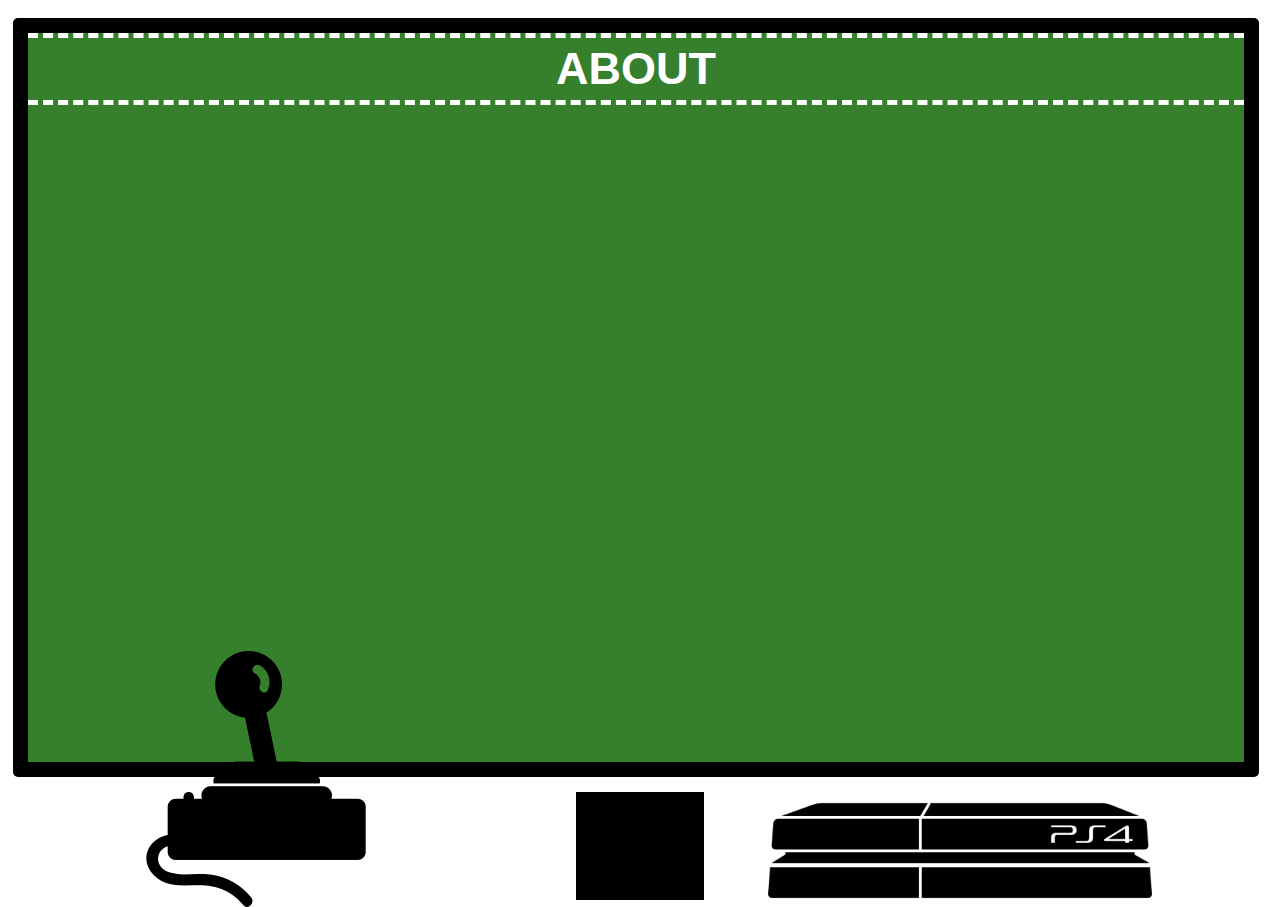
<file: index.html>
<!DOCTYPE>
<html>
	<head>
		<link rel="stylesheet" type="text/css" href="layout.css"">
	</head>
	<body>
		<div id="screen">
			<div class="page" id="about-page">
				<h3>About</h3>
			</div>
			<div class="page" id="details-page">	
				<h3>Dates and Details</h3>
			</div>
			<div class="page" id="app-page">
				<h3>Applications</h3>
			</div>
			<div class="page" id="sponsors-page">
				<h3>Sponsors</h3>
			</div>
		</div>
		<div id="base">
		</div>
		<img src="ps4-game-console.png" id="console"/>
		<img src="joystick-game-control.png" id="controller">
		<!-- Jquery -->
		<script src="http://ajax.googleapis.com/ajax/libs/jquery/1.7.1/jquery.min.js" type="text/javascript"></script>
		<script src="main.js" type="text/javascript"></script>
	</body>
</html>
</file>
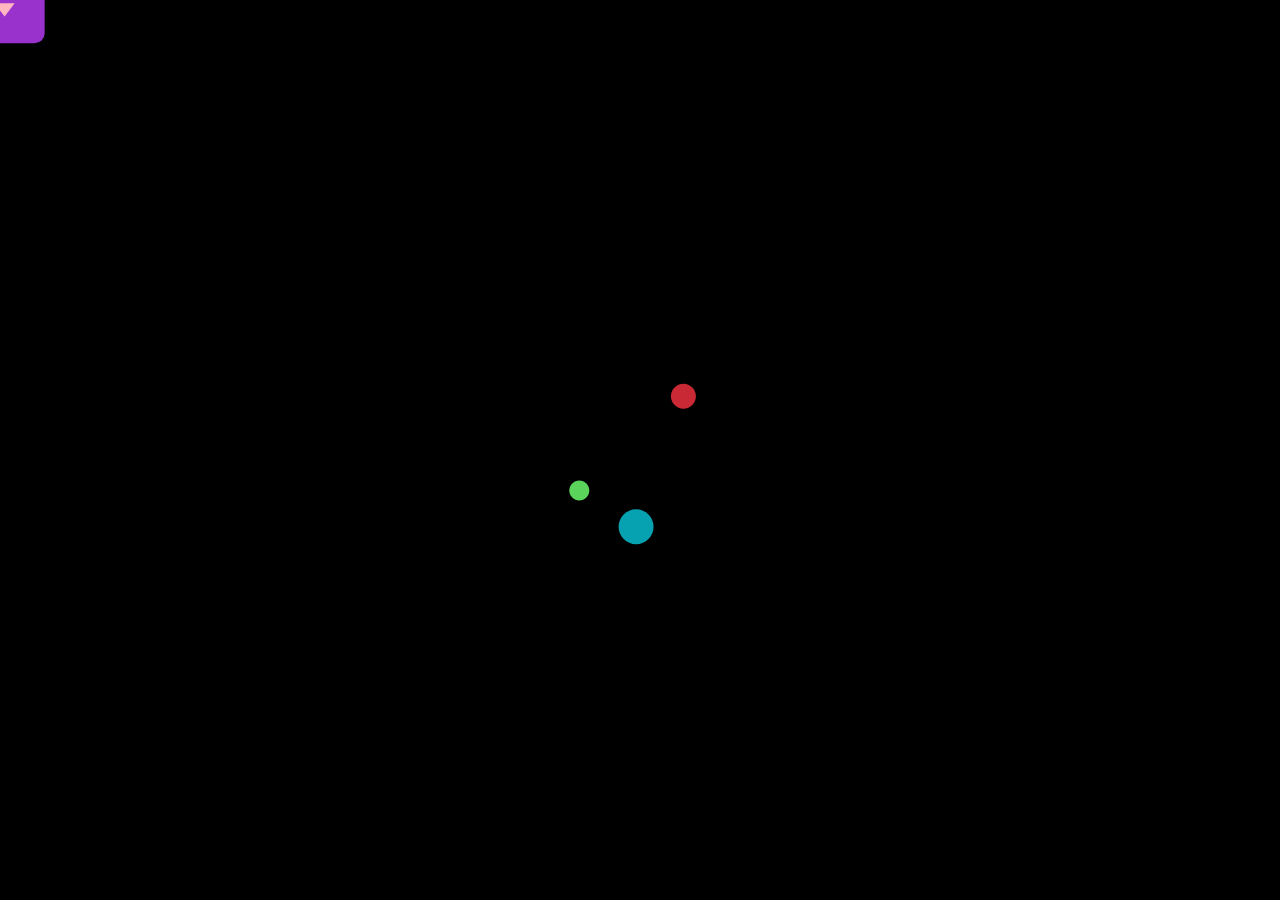
<file: app/index.html>
<!DOCTYPE HTML>
<html>
	<head>
		<title>Game Jam</title>
		<meta charset="utf-8" />
		<meta name="viewport" content="width=device-width, initial-scale=1" />
		<link rel="stylesheet" href="assets/css/main.css" />
	</head>
	<body>
<!--
		<img src="images/pacman.gif" id="pacman" class="sprite walk">
		<img src="images/inky.gif" id="inky" class="sprite walk">
		<img src="images/pinky.gif" id="pinky" class="sprite walk">
		<img src="images/blinky.gif" id="blinky" class="sprite walk">
		<img src="images/clyde.gif" id="clyde" class="sprite walk">
		<!-- Nav - ->
			<nav id="nav">
				<ul class="container">
					<li><a href="#what">WHAT</a></li>
					<li><a href="#participate">PARTICIPATE</a></li>
					<li><a href="#sponsors">SPONSORS</a></li>
					<li><a href="#schedule">SCHEDULE</a></li>
					<li><a href="#contact">WHERE</a></li>
					<li><a href="#contact">CONTACT</a></li>
				</ul>
			</nav>

		<!-- WHAT - ->
			<div class="wrapper style1 first">
				<article class="container" id="what">
					<div class="row">
						<div class="4u 12u(mobile)">
							<img src="images/gameboy.png" alt="" style="width: 70%" />
						</div>
						<div class="8u 12u(mobile)">
							<header>
								<img src="images/logo.png">
							</header>
							<p>
								This fall, the GameDays initiative of Tech@NYU is hosting a game jam! A game jam is essentially a hackathon, but for game development. GameDays invites 100 students from all over New York City and beyond to explore digital and physical game design, meet new people, express themselves creatively, and bring an idea to fruition! Game Jam will be a day long, lunch and dinner will be served!
							</p>
						</div>
					</div>
				</article>
			</div>

		<!-- WHERE - ->
			<div class="wrapper style2">
				<article id="participate">
					<header>
						<h2>Character Select</h2>
					</header>
					<div class="container">
						<div class="row">
							<div class="4u 12u(mobile)">
								<section class="box style1 hvr-grow">
									<span class="icon featured fa-code-fork"></span>
									<h3>PARTICIPANT</h3>
									<p>
										<strong>STATS</strong><br>
										 Sign up to learn new skills, meet cool, people and make awesome games!

									</p>
									<a class="button" href="https://gamedays.typeform.com/to/GOFqPl" data-mode="2" target="_blank">Apply</a>
<script>(function(){var qs,js,q,s,d=document,gi=d.getElementById,ce=d.createElement,gt=d.getElementsByTagName,id='typef_orm',b='https://s3-eu-west-1.amazonaws.com/share.typeform.com/';if(!gi.call(d,id)){js=ce.call(d,'script');js.id=id;js.src=b+'share.js';q=gt.call(d,'script')[0];q.parentNode.insertBefore(js,q)}id=id+'_';if(!gi.call(d,id)){qs=ce.call(d,'link');qs.rel='stylesheet';qs.id=id;qs.href=b+'share-button.css';s=gt.call(d,'head')[0];s.appendChild(qs,s)}})()</script>

								</section>
							</div>
							<div class="4u 12u(mobile)">
								<section class="box style1 hvr-grow" href="https://gamedays.typeform.com/to/j4vIBp" data-mode="2" target="_blank">
									<span class="icon featured fa-credit-card"></span>
									<h3>SPONSOR</h3>
									<p>
										<strong>STATS</strong><br>
										Contribute to bring this event to its fullest potential!

									</p>
									<a class="button" href="https://gamedays.typeform.com/to/j4vIBp" data-mode="2" target="_blank">Sponsor</a>
										<script>
											(function(){
												var qs,js,q,s,d=document,gi=d.getElementById,ce=d.createElement,gt=d.getElementsByTagName,id='typef_orm',b='https://s3-eu-west-1.amazonaws.com/share.typeform.com/';if(!gi.call(d,id)){js=ce.call(d,'script');js.id=id;js.src=b+'share.js';q=gt.call(d,'script')[0];q.parentNode.insertBefore(js,q)}id=id+'_';if(!gi.call(d,id)){qs=ce.call(d,'link');qs.rel='stylesheet';qs.id=id;qs.href=b+'share-button.css';s=gt.call(d,'head')[0];s.appendChild(qs,s)}})()
										</script>

								</section>
							</div>
							<div class="4u 12u(mobile)">
								<section class="box style1 hvr-grow">
									<span class="icon featured fa-pencil-square-o"></span>
									<h3>MENTORS</h3>
									<p>
										<strong>STATS</strong><br>
										Offer your technical expertise and advice to our particpants.


									</p>
									<a class="button" href="https://gamedays.typeform.com/to/EhAo6K" data-mode="2" target="_blank">Apply</a>
										<script>(function(){var qs,js,q,s,d=document,gi=d.getElementById,ce=d.createElement,gt=d.getElementsByTagName,id='typef_orm',b='https://s3-eu-west-1.amazonaws.com/share.typeform.com/';if(!gi.call(d,id)){js=ce.call(d,'script');js.id=id;js.src=b+'share.js';q=gt.call(d,'script')[0];q.parentNode.insertBefore(js,q)}id=id+'_';if(!gi.call(d,id)){qs=ce.call(d,'link');qs.rel='stylesheet';qs.id=id;qs.href=b+'share-button.css';s=gt.call(d,'head')[0];s.appendChild(qs,s)}})()</script>
								</section>
							</div>
						</div>
					</div>
				</article>
			</div>

		<!-- Schedule - ->
			<div class="wrapper style3">
				<article id="schedule">
					<header>
						<h2>Schedule</h2>
					</header>
					<div class="container">
						<div class="row">
							<div class="container">

							    <ul class="timeline">
							        <li>
							          <div class="timeline-badge"><span class="icon fa-thumbs-up"></span></div>
							          <div class="timeline-panel">
							          	<div class="timeline-heading">
							              <h4 class="timeline-title">Check In</h4>
							            </div>
							            <div class="timeline-body">
							              <p>10:30 - 11:00am</p>
							            </div>
							          </div>
							        </li>
							        <li class="timeline-inverted">
							          <div class="timeline-badge warning"><span class="icon fa-microphone"></span></div>
							          <div class="timeline-panel">
							            <div class="timeline-heading">
							              <h4 class="timeline-title">Opening Remarks/Keynote</h4>
							            </div>
							            <div class="timeline-body">
							              <p>11:00 - 11:30am</p>
							            </div>
							          </div>
							        </li>
							        <li>
							          <div class="timeline-badge danger"><span class="icon fa-cogs"></span></div>
							          <div class="timeline-panel">
							            <div class="timeline-heading">
							              <h4 class="timeline-title">Game Jam begins</h4>
							            </div>
							            <div class="timeline-body">
							              <p>11:30am</p>
							            </div>
							          </div>
							        </li>
							        <li class="timeline-inverted">
							          <div class="timeline-badge"><span class="icon fa-spoon"></span></div>
							          <div class="timeline-panel">
							            <div class="timeline-heading">
							              <h4 class="timeline-title">Lunch</h4>
							            </div>
							            <div class="timeline-body">
							              <p>12:00am</p>
							            </div>
							          </div>
							        </li>


							        <li>
							        	<div class="timeline-badge warning"><span class="icon fa-stop"></span></div>
							          <div class="timeline-panel">
							            <div class="timeline-heading">
							              <h4 class="timeline-title">Wrap up</h4>
							            </div>
							            <div class="timeline-body">
							              <p>6:00pm</p>
							            </div>
							          </div>
							        </li>
							        <li class="timeline-inverted">
							          <div class="timeline-badge success"><span class="icon fa-video-camera"></span></div>
							          <div class="timeline-panel">
							            <div class="timeline-heading">
							              <h4 class="timeline-title">Demos and closing</h4>
							            </div>
							            <div class="timeline-body">
							              <p>6:30 - 7:30pm</p>
							            </div>
							          </div>
							        </li>
							    </ul>
							</div>
						</div>
					</div>
				</article>
			</div>

		<!-- Portfolio - ->
			<div class="wrapper style3">
				<article id="sponsors">
					<header>
						<h2>Our Backers!</h2>
					</header>
					<div class="container">
						<div class="row">
							<div class="4u 12u(mobile)">
							<a href="techatnyu.org" class="image featured"><img src="images/techatnyu.png" alt="" /></a>

							</div>
							<div class="4u 12u(mobile)">
							<a href="https://www.microsoft.com/en-us/" class="image featured"><img src="images/microsoft.png" alt="" /></a>
							</div>
						</div>
					</div>
				</article>
			</div>

		<!-- Contact - ->
			<div class="wrapper style4">
				<article id="contact" class="container 100%">
					<div>
						<div class="row">
							<div class="8u">
								<header>
									<h2>Location and Time</h2>
									<h6>TBD, from 10am to 9pm</h6>
									<h6>Microsoft Offices at </h6>
								</header>
								<script src='https://maps.googleapis.com/maps/api/js?v=3.exp'></script><div style='overflow:hidden;height:440px;width:700px;'>
								<div id='gmap_canvas' style='height:440px;width:700px;'></div>
								<style>#gmap_canvas img{max-width:none!important;background:none!important}</style></div><script type='text/javascript'>function init_map(){var myOptions = {zoom:15,center:new google.maps.LatLng(40.7569855,-73.98967089999996),mapTypeId: google.maps.MapTypeId.ROADMAP};map = new google.maps.Map(document.getElementById('gmap_canvas'), myOptions);marker = new google.maps.Marker({map: map,position: new google.maps.LatLng(40.7569855,-73.98967089999996)});infowindow = new google.maps.InfoWindow({content:'<strong>Microsoft Offices</strong><br>11 Times Square, 7th Floor, New York<br>'});google.maps.event.addListener(marker, 'click', function(){infowindow.open(map,marker);});infowindow.open(map,marker);}google.maps.event.addDomListener(window, 'load', init_map);</script>
							</div>
							<div class="4u">
								<header>
									<h2>Contact Us</h2>

								</header>
								<h6>Email</h6>
								gamedaystnyu@gmail.com
							</div>
						</div>
					</div>
				</article>
			</div>
-->
		<!-- Scripts -->
			<script src="assets/js/p5.js"></script>
			<script src="assets/js/jquery.min.js"></script>
			<script src="assets/js/jquery.scrolly.min.js"></script>
			<script src="assets/js/skel.min.js"></script>
			<script src="assets/js/skel-viewport.min.js"></script>
			<script src="assets/js/util.js"></script>
			<!--[if lte IE 8]><script src="assets/js/ie/respond.min.js"></script><![endif]-->
			<script src="assets/js/main.js"></script>

	</body>
</html>
</file>
<file: layout.css>
body {
	padding-left: 5px;
	padding-top: 10px;
	padding-right: 15px;
	padding-bottom: 0;
}
#screen {
	height: 81%;
	width: 95%;
	position: absolute;
	border-radius: 5px;
	border: 15px solid black;
	overflow: scroll;
}
#base {
	height: 12%;
	width: 10%;
	background-color: black;
	position: absolute;
	bottom: 0;
	right: 0;
	left: 45%;
}
.page {
	height: 100%;
	width: 100%;
	background-color: #437F97;

}
#about-page {
	background-color: #36802D ;
}
#details-page {
	background-color: #000;
}
#app-page {
	background-color: #D41E45;
}
#sponsors-page {

}
h3 { 
	color: #ffffff; 
	font-family: 'Raleway',sans-serif; 
	font-size: 45px; 
	font-weight: 800; 
	line-height: 62px; 
	margin: 0 0 24px; 
	text-align: center; 
	text-transform: uppercase; 
	border-top: dashed white 5px;
	border-bottom: dashed white 5px;
}
#console {
	position: absolute;
	bottom: 0;
	width: 30%;
	right: 10%;
}
#controller {
	position: absolute;
	bottom: -7px;
	width: 20%;
	left: 10%;
}
</file>
<file: app/assets/css/main.css>
@import url("http://fonts.googleapis.com/css?family=Open+Sans:300,300italic,600,600italic,700");
@import url("font-awesome.min.css");

/*
	Miniport by HTML5 UP
	html5up.net | @ajlkn
	Free for personal and commercial use under the CCA 3.0 license (html5up.net/license)
*/

/* Reset */

	html, body, div, span, applet, object, iframe, h1, h2, h3, h4, h5, h6, p, blockquote, pre, a, abbr, acronym, address, big, cite, code, del, dfn, em, img, ins, kbd, q, s, samp, small, strike, strong, sub, sup, tt, var, b, u, i, center, dl, dt, dd, ol, ul, li, fieldset, form, label, legend, table, caption, tbody, tfoot, thead, tr, th, td, article, aside, canvas, details, embed, figure, figcaption, footer, header, hgroup, menu, nav, output, ruby, section, summary, time, mark, audio, video {
		margin: 0;
		padding: 0;
		border: 0;
		font-size: 100%;
		font: inherit;
		vertical-align: baseline;
	}

	article, aside, details, figcaption, figure, footer, header, hgroup, menu, nav, section {
		display: block;
	}

	body {
		line-height: 1;
	}

	ol, ul {
		list-style: none;
	}

	blockquote, q {
		quotes: none;
	}

	blockquote:before, blockquote:after, q:before, q:after {
		content: '';
		content: none;
	}

	table {
		border-collapse: collapse;
		border-spacing: 0;
	}

	body {
		-webkit-text-size-adjust: none;
	}

/* Box Model */

	*, *:before, *:after {
		-moz-box-sizing: border-box;
		-webkit-box-sizing: border-box;
		box-sizing: border-box;
	}

/* Containers */

	.container {
		margin-left: auto;
		margin-right: auto;
	}

	.container.\31 25\25 {
		width: 100%;
		max-width: 1200px;
		min-width: 960px;
	}

	.container.\37 5\25 {
		width: 720px;
	}

	.container.\35 0\25 {
		width: 480px;
	}

	.container.\32 5\25 {
		width: 240px;
	}

	.container {
		width: 960px;
	}

	@media screen and (min-width: 737px) {

		.container.\31 25\25 {
			width: 100%;
			max-width: 1500px;
			min-width: 1200px;
		}

		.container.\37 5\25 {
			width: 900px;
		}

		.container.\35 0\25 {
			width: 600px;
		}

		.container.\32 5\25 {
			width: 300px;
		}

		.container {
			width: 1200px;
		}

	}

	@media screen and (min-width: 737px) and (max-width: 1200px) {

		.container.\31 25\25 {
			width: 100%;
			max-width: 1200px;
			min-width: 960px;
		}

		.container.\37 5\25 {
			width: 720px;
		}

		.container.\35 0\25 {
			width: 480px;
		}

		.container.\32 5\25 {
			width: 240px;
		}

		.container {
			width: 960px;
		}

	}

	@media screen and (max-width: 736px) {

		.container.\31 25\25 {
			width: 100%;
			max-width: 125%;
			min-width: 100%;
		}

		.container.\37 5\25 {
			width: 75%;
		}

		.container.\35 0\25 {
			width: 50%;
		}

		.container.\32 5\25 {
			width: 25%;
		}

		.container {
			width: 100% !important;
		}

	}

/* Grid */

	.row {
		border-bottom: solid 1px transparent;
		-moz-box-sizing: border-box;
		-webkit-box-sizing: border-box;
		box-sizing: border-box;
	}

	.row > * {
		float: left;
		-moz-box-sizing: border-box;
		-webkit-box-sizing: border-box;
		box-sizing: border-box;
	}

	.row:after, .row:before {
		content: '';
		display: block;
		clear: both;
		height: 0;
	}

	.row.uniform > * > :first-child {
		margin-top: 0;
	}

	.row.uniform > * > :last-child {
		margin-bottom: 0;
	}

	.row.\30 \25 > * {
		padding: 0 0 0 0px;
	}

	.row.\30 \25 {
		margin: 0 0 -1px 0px;
	}

	.row.uniform.\30 \25 > * {
		padding: 0px 0 0 0px;
	}

	.row.uniform.\30 \25 {
		margin: 0px 0 -1px 0px;
	}

	.row > * {
		padding: 0 0 0 40px;
	}

	.row {
		margin: 0 0 -1px -40px;
	}

	.row.uniform > * {
		padding: 40px 0 0 40px;
	}

	.row.uniform {
		margin: -40px 0 -1px -40px;
	}

	.row.\32 00\25 > * {
		padding: 0 0 0 80px;
	}

	.row.\32 00\25 {
		margin: 0 0 -1px -80px;
	}

	.row.uniform.\32 00\25 > * {
		padding: 80px 0 0 80px;
	}

	.row.uniform.\32 00\25 {
		margin: -80px 0 -1px -80px;
	}

	.row.\31 50\25 > * {
		padding: 0 0 0 60px;
	}

	.row.\31 50\25 {
		margin: 0 0 -1px -60px;
	}

	.row.uniform.\31 50\25 > * {
		padding: 60px 0 0 60px;
	}

	.row.uniform.\31 50\25 {
		margin: -60px 0 -1px -60px;
	}

	.row.\35 0\25 > * {
		padding: 0 0 0 20px;
	}

	.row.\35 0\25 {
		margin: 0 0 -1px -20px;
	}

	.row.uniform.\35 0\25 > * {
		padding: 20px 0 0 20px;
	}

	.row.uniform.\35 0\25 {
		margin: -20px 0 -1px -20px;
	}

	.row.\32 5\25 > * {
		padding: 0 0 0 10px;
	}

	.row.\32 5\25 {
		margin: 0 0 -1px -10px;
	}

	.row.uniform.\32 5\25 > * {
		padding: 10px 0 0 10px;
	}

	.row.uniform.\32 5\25 {
		margin: -10px 0 -1px -10px;
	}

	.\31 2u, .\31 2u\24 {
		width: 100%;
		clear: none;
		margin-left: 0;
	}

	.\31 1u, .\31 1u\24 {
		width: 91.6666666667%;
		clear: none;
		margin-left: 0;
	}

	.\31 0u, .\31 0u\24 {
		width: 83.3333333333%;
		clear: none;
		margin-left: 0;
	}

	.\39 u, .\39 u\24 {
		width: 75%;
		clear: none;
		margin-left: 0;
	}

	.\38 u, .\38 u\24 {
		width: 66.6666666667%;
		clear: none;
		margin-left: 0;
	}

	.\37 u, .\37 u\24 {
		width: 58.3333333333%;
		clear: none;
		margin-left: 0;
	}

	.\36 u, .\36 u\24 {
		width: 50%;
		clear: none;
		margin-left: 0;
	}

	.\35 u, .\35 u\24 {
		width: 41.6666666667%;
		clear: none;
		margin-left: 0;
	}

	.\34 u, .\34 u\24 {
		width: 33.3333333333%;
		clear: none;
		margin-left: 0;
	}

	.\33 u, .\33 u\24 {
		width: 25%;
		clear: none;
		margin-left: 0;
	}

	.\32 u, .\32 u\24 {
		width: 16.6666666667%;
		clear: none;
		margin-left: 0;
	}

	.\31 u, .\31 u\24 {
		width: 8.3333333333%;
		clear: none;
		margin-left: 0;
	}

	.\31 2u\24 + *,
	.\31 1u\24 + *,
	.\31 0u\24 + *,
	.\39 u\24 + *,
	.\38 u\24 + *,
	.\37 u\24 + *,
	.\36 u\24 + *,
	.\35 u\24 + *,
	.\34 u\24 + *,
	.\33 u\24 + *,
	.\32 u\24 + *,
	.\31 u\24 + * {
		clear: left;
	}

	.\-11u {
		margin-left: 91.66667%;
	}

	.\-10u {
		margin-left: 83.33333%;
	}

	.\-9u {
		margin-left: 75%;
	}

	.\-8u {
		margin-left: 66.66667%;
	}

	.\-7u {
		margin-left: 58.33333%;
	}

	.\-6u {
		margin-left: 50%;
	}

	.\-5u {
		margin-left: 41.66667%;
	}

	.\-4u {
		margin-left: 33.33333%;
	}

	.\-3u {
		margin-left: 25%;
	}

	.\-2u {
		margin-left: 16.66667%;
	}

	.\-1u {
		margin-left: 8.33333%;
	}

	@media screen and (min-width: 737px) {

		.row > * {
			padding: 25px 0 0 25px;
		}

		.row {
			margin: -25px 0 -1px -25px;
		}

		.row.uniform > * {
			padding: 25px 0 0 25px;
		}

		.row.uniform {
			margin: -25px 0 -1px -25px;
		}

		.row.\32 00\25 > * {
			padding: 50px 0 0 50px;
		}

		.row.\32 00\25 {
			margin: -50px 0 -1px -50px;
		}

		.row.uniform.\32 00\25 > * {
			padding: 50px 0 0 50px;
		}

		.row.uniform.\32 00\25 {
			margin: -50px 0 -1px -50px;
		}

		.row.\31 50\25 > * {
			padding: 37.5px 0 0 37.5px;
		}

		.row.\31 50\25 {
			margin: -37.5px 0 -1px -37.5px;
		}

		.row.uniform.\31 50\25 > * {
			padding: 37.5px 0 0 37.5px;
		}

		.row.uniform.\31 50\25 {
			margin: -37.5px 0 -1px -37.5px;
		}

		.row.\35 0\25 > * {
			padding: 12.5px 0 0 12.5px;
		}

		.row.\35 0\25 {
			margin: -12.5px 0 -1px -12.5px;
		}

		.row.uniform.\35 0\25 > * {
			padding: 12.5px 0 0 12.5px;
		}

		.row.uniform.\35 0\25 {
			margin: -12.5px 0 -1px -12.5px;
		}

		.row.\32 5\25 > * {
			padding: 6.25px 0 0 6.25px;
		}

		.row.\32 5\25 {
			margin: -6.25px 0 -1px -6.25px;
		}

		.row.uniform.\32 5\25 > * {
			padding: 6.25px 0 0 6.25px;
		}

		.row.uniform.\32 5\25 {
			margin: -6.25px 0 -1px -6.25px;
		}

		.\31 2u\28desktop\29, .\31 2u\24\28desktop\29 {
			width: 100%;
			clear: none;
			margin-left: 0;
		}

		.\31 1u\28desktop\29, .\31 1u\24\28desktop\29 {
			width: 91.6666666667%;
			clear: none;
			margin-left: 0;
		}

		.\31 0u\28desktop\29, .\31 0u\24\28desktop\29 {
			width: 83.3333333333%;
			clear: none;
			margin-left: 0;
		}

		.\39 u\28desktop\29, .\39 u\24\28desktop\29 {
			width: 75%;
			clear: none;
			margin-left: 0;
		}

		.\38 u\28desktop\29, .\38 u\24\28desktop\29 {
			width: 66.6666666667%;
			clear: none;
			margin-left: 0;
		}

		.\37 u\28desktop\29, .\37 u\24\28desktop\29 {
			width: 58.3333333333%;
			clear: none;
			margin-left: 0;
		}

		.\36 u\28desktop\29, .\36 u\24\28desktop\29 {
			width: 50%;
			clear: none;
			margin-left: 0;
		}

		.\35 u\28desktop\29, .\35 u\24\28desktop\29 {
			width: 41.6666666667%;
			clear: none;
			margin-left: 0;
		}

		.\34 u\28desktop\29, .\34 u\24\28desktop\29 {
			width: 33.3333333333%;
			clear: none;
			margin-left: 0;
		}

		.\33 u\28desktop\29, .\33 u\24\28desktop\29 {
			width: 25%;
			clear: none;
			margin-left: 0;
		}

		.\32 u\28desktop\29, .\32 u\24\28desktop\29 {
			width: 16.6666666667%;
			clear: none;
			margin-left: 0;
		}

		.\31 u\28desktop\29, .\31 u\24\28desktop\29 {
			width: 8.3333333333%;
			clear: none;
			margin-left: 0;
		}

		.\31 2u\24\28desktop\29 + *,
		.\31 1u\24\28desktop\29 + *,
		.\31 0u\24\28desktop\29 + *,
		.\39 u\24\28desktop\29 + *,
		.\38 u\24\28desktop\29 + *,
		.\37 u\24\28desktop\29 + *,
		.\36 u\24\28desktop\29 + *,
		.\35 u\24\28desktop\29 + *,
		.\34 u\24\28desktop\29 + *,
		.\33 u\24\28desktop\29 + *,
		.\32 u\24\28desktop\29 + *,
		.\31 u\24\28desktop\29 + * {
			clear: left;
		}

		.\-11u\28desktop\29 {
			margin-left: 91.66667%;
		}

		.\-10u\28desktop\29 {
			margin-left: 83.33333%;
		}

		.\-9u\28desktop\29 {
			margin-left: 75%;
		}

		.\-8u\28desktop\29 {
			margin-left: 66.66667%;
		}

		.\-7u\28desktop\29 {
			margin-left: 58.33333%;
		}

		.\-6u\28desktop\29 {
			margin-left: 50%;
		}

		.\-5u\28desktop\29 {
			margin-left: 41.66667%;
		}

		.\-4u\28desktop\29 {
			margin-left: 33.33333%;
		}

		.\-3u\28desktop\29 {
			margin-left: 25%;
		}

		.\-2u\28desktop\29 {
			margin-left: 16.66667%;
		}

		.\-1u\28desktop\29 {
			margin-left: 8.33333%;
		}

	}

	@media screen and (min-width: 737px) and (max-width: 1200px) {

		.row > * {
			padding: 25px 0 0 25px;
		}

		.row {
			margin: -25px 0 -1px -25px;
		}

		.row.uniform > * {
			padding: 25px 0 0 25px;
		}

		.row.uniform {
			margin: -25px 0 -1px -25px;
		}

		.row.\32 00\25 > * {
			padding: 50px 0 0 50px;
		}

		.row.\32 00\25 {
			margin: -50px 0 -1px -50px;
		}

		.row.uniform.\32 00\25 > * {
			padding: 50px 0 0 50px;
		}

		.row.uniform.\32 00\25 {
			margin: -50px 0 -1px -50px;
		}

		.row.\31 50\25 > * {
			padding: 37.5px 0 0 37.5px;
		}

		.row.\31 50\25 {
			margin: -37.5px 0 -1px -37.5px;
		}

		.row.uniform.\31 50\25 > * {
			padding: 37.5px 0 0 37.5px;
		}

		.row.uniform.\31 50\25 {
			margin: -37.5px 0 -1px -37.5px;
		}

		.row.\35 0\25 > * {
			padding: 12.5px 0 0 12.5px;
		}

		.row.\35 0\25 {
			margin: -12.5px 0 -1px -12.5px;
		}

		.row.uniform.\35 0\25 > * {
			padding: 12.5px 0 0 12.5px;
		}

		.row.uniform.\35 0\25 {
			margin: -12.5px 0 -1px -12.5px;
		}

		.row.\32 5\25 > * {
			padding: 6.25px 0 0 6.25px;
		}

		.row.\32 5\25 {
			margin: -6.25px 0 -1px -6.25px;
		}

		.row.uniform.\32 5\25 > * {
			padding: 6.25px 0 0 6.25px;
		}

		.row.uniform.\32 5\25 {
			margin: -6.25px 0 -1px -6.25px;
		}

		.\31 2u\28tablet\29, .\31 2u\24\28tablet\29 {
			width: 100%;
			clear: none;
			margin-left: 0;
		}

		.\31 1u\28tablet\29, .\31 1u\24\28tablet\29 {
			width: 91.6666666667%;
			clear: none;
			margin-left: 0;
		}

		.\31 0u\28tablet\29, .\31 0u\24\28tablet\29 {
			width: 83.3333333333%;
			clear: none;
			margin-left: 0;
		}

		.\39 u\28tablet\29, .\39 u\24\28tablet\29 {
			width: 75%;
			clear: none;
			margin-left: 0;
		}

		.\38 u\28tablet\29, .\38 u\24\28tablet\29 {
			width: 66.6666666667%;
			clear: none;
			margin-left: 0;
		}

		.\37 u\28tablet\29, .\37 u\24\28tablet\29 {
			width: 58.3333333333%;
			clear: none;
			margin-left: 0;
		}

		.\36 u\28tablet\29, .\36 u\24\28tablet\29 {
			width: 50%;
			clear: none;
			margin-left: 0;
		}

		.\35 u\28tablet\29, .\35 u\24\28tablet\29 {
			width: 41.6666666667%;
			clear: none;
			margin-left: 0;
		}

		.\34 u\28tablet\29, .\34 u\24\28tablet\29 {
			width: 33.3333333333%;
			clear: none;
			margin-left: 0;
		}

		.\33 u\28tablet\29, .\33 u\24\28tablet\29 {
			width: 25%;
			clear: none;
			margin-left: 0;
		}

		.\32 u\28tablet\29, .\32 u\24\28tablet\29 {
			width: 16.6666666667%;
			clear: none;
			margin-left: 0;
		}

		.\31 u\28tablet\29, .\31 u\24\28tablet\29 {
			width: 8.3333333333%;
			clear: none;
			margin-left: 0;
		}

		.\31 2u\24\28tablet\29 + *,
		.\31 1u\24\28tablet\29 + *,
		.\31 0u\24\28tablet\29 + *,
		.\39 u\24\28tablet\29 + *,
		.\38 u\24\28tablet\29 + *,
		.\37 u\24\28tablet\29 + *,
		.\36 u\24\28tablet\29 + *,
		.\35 u\24\28tablet\29 + *,
		.\34 u\24\28tablet\29 + *,
		.\33 u\24\28tablet\29 + *,
		.\32 u\24\28tablet\29 + *,
		.\31 u\24\28tablet\29 + * {
			clear: left;
		}

		.\-11u\28tablet\29 {
			margin-left: 91.66667%;
		}

		.\-10u\28tablet\29 {
			margin-left: 83.33333%;
		}

		.\-9u\28tablet\29 {
			margin-left: 75%;
		}

		.\-8u\28tablet\29 {
			margin-left: 66.66667%;
		}

		.\-7u\28tablet\29 {
			margin-left: 58.33333%;
		}

		.\-6u\28tablet\29 {
			margin-left: 50%;
		}

		.\-5u\28tablet\29 {
			margin-left: 41.66667%;
		}

		.\-4u\28tablet\29 {
			margin-left: 33.33333%;
		}

		.\-3u\28tablet\29 {
			margin-left: 25%;
		}

		.\-2u\28tablet\29 {
			margin-left: 16.66667%;
		}

		.\-1u\28tablet\29 {
			margin-left: 8.33333%;
		}

	}

	@media screen and (max-width: 736px) {

		.row > * {
			padding: 15px 0 0 15px;
		}

		.row {
			margin: -15px 0 -1px -15px;
		}

		.row.uniform > * {
			padding: 15px 0 0 15px;
		}

		.row.uniform {
			margin: -15px 0 -1px -15px;
		}

		.row.\32 00\25 > * {
			padding: 30px 0 0 30px;
		}

		.row.\32 00\25 {
			margin: -30px 0 -1px -30px;
		}

		.row.uniform.\32 00\25 > * {
			padding: 30px 0 0 30px;
		}

		.row.uniform.\32 00\25 {
			margin: -30px 0 -1px -30px;
		}

		.row.\31 50\25 > * {
			padding: 22.5px 0 0 22.5px;
		}

		.row.\31 50\25 {
			margin: -22.5px 0 -1px -22.5px;
		}

		.row.uniform.\31 50\25 > * {
			padding: 22.5px 0 0 22.5px;
		}

		.row.uniform.\31 50\25 {
			margin: -22.5px 0 -1px -22.5px;
		}

		.row.\35 0\25 > * {
			padding: 7.5px 0 0 7.5px;
		}

		.row.\35 0\25 {
			margin: -7.5px 0 -1px -7.5px;
		}

		.row.uniform.\35 0\25 > * {
			padding: 7.5px 0 0 7.5px;
		}

		.row.uniform.\35 0\25 {
			margin: -7.5px 0 -1px -7.5px;
		}

		.row.\32 5\25 > * {
			padding: 3.75px 0 0 3.75px;
		}

		.row.\32 5\25 {
			margin: -3.75px 0 -1px -3.75px;
		}

		.row.uniform.\32 5\25 > * {
			padding: 3.75px 0 0 3.75px;
		}

		.row.uniform.\32 5\25 {
			margin: -3.75px 0 -1px -3.75px;
		}

		.\31 2u\28mobile\29, .\31 2u\24\28mobile\29 {
			width: 100%;
			clear: none;
			margin-left: 0;
		}

		.\31 1u\28mobile\29, .\31 1u\24\28mobile\29 {
			width: 91.6666666667%;
			clear: none;
			margin-left: 0;
		}

		.\31 0u\28mobile\29, .\31 0u\24\28mobile\29 {
			width: 83.3333333333%;
			clear: none;
			margin-left: 0;
		}

		.\39 u\28mobile\29, .\39 u\24\28mobile\29 {
			width: 75%;
			clear: none;
			margin-left: 0;
		}

		.\38 u\28mobile\29, .\38 u\24\28mobile\29 {
			width: 66.6666666667%;
			clear: none;
			margin-left: 0;
		}

		.\37 u\28mobile\29, .\37 u\24\28mobile\29 {
			width: 58.3333333333%;
			clear: none;
			margin-left: 0;
		}

		.\36 u\28mobile\29, .\36 u\24\28mobile\29 {
			width: 50%;
			clear: none;
			margin-left: 0;
		}

		.\35 u\28mobile\29, .\35 u\24\28mobile\29 {
			width: 41.6666666667%;
			clear: none;
			margin-left: 0;
		}

		.\34 u\28mobile\29, .\34 u\24\28mobile\29 {
			width: 33.3333333333%;
			clear: none;
			margin-left: 0;
		}

		.\33 u\28mobile\29, .\33 u\24\28mobile\29 {
			width: 25%;
			clear: none;
			margin-left: 0;
		}

		.\32 u\28mobile\29, .\32 u\24\28mobile\29 {
			width: 16.6666666667%;
			clear: none;
			margin-left: 0;
		}

		.\31 u\28mobile\29, .\31 u\24\28mobile\29 {
			width: 8.3333333333%;
			clear: none;
			margin-left: 0;
		}

		.\31 2u\24\28mobile\29 + *,
		.\31 1u\24\28mobile\29 + *,
		.\31 0u\24\28mobile\29 + *,
		.\39 u\24\28mobile\29 + *,
		.\38 u\24\28mobile\29 + *,
		.\37 u\24\28mobile\29 + *,
		.\36 u\24\28mobile\29 + *,
		.\35 u\24\28mobile\29 + *,
		.\34 u\24\28mobile\29 + *,
		.\33 u\24\28mobile\29 + *,
		.\32 u\24\28mobile\29 + *,
		.\31 u\24\28mobile\29 + * {
			clear: left;
		}

		.\-11u\28mobile\29 {
			margin-left: 91.66667%;
		}

		.\-10u\28mobile\29 {
			margin-left: 83.33333%;
		}

		.\-9u\28mobile\29 {
			margin-left: 75%;
		}

		.\-8u\28mobile\29 {
			margin-left: 66.66667%;
		}

		.\-7u\28mobile\29 {
			margin-left: 58.33333%;
		}

		.\-6u\28mobile\29 {
			margin-left: 50%;
		}

		.\-5u\28mobile\29 {
			margin-left: 41.66667%;
		}

		.\-4u\28mobile\29 {
			margin-left: 33.33333%;
		}

		.\-3u\28mobile\29 {
			margin-left: 25%;
		}

		.\-2u\28mobile\29 {
			margin-left: 16.66667%;
		}

		.\-1u\28mobile\29 {
			margin-left: 8.33333%;
		}

	}

/* Basic */

	body, input, textarea, select {
		font-family: 'Open Sans', sans-serif;
		line-height: 1.85em;
		color: #888;
		font-weight: 300;
	}

		body.is-loading *, input.is-loading *, textarea.is-loading *, select.is-loading * {
			-moz-transition: none !important;
			-webkit-transition: none !important;
			-ms-transition: none !important;
			transition: none !important;
			-moz-animation: none !important;
			-webkit-animation: none !important;
			-ms-animation: none !important;
			animation: none !important;
		}

	a {
		-moz-transition: color .2s ease-in-out;
		-webkit-transition: color .2s ease-in-out;
		-ms-transition: color .2s ease-in-out;
		transition: color .2s ease-in-out;
		color: #3e3e3e;
		text-decoration: underline;
	}

		a:hover {
			color: #58f3f3 !important;
		}

		a img {
			border: 0;
		}

	b, strong {
		font-weight: 600;
		color: #3e3e3e;
	}

	i, em {
		font-style: italic;
	}

	sub {
		position: relative;
		top: 0.5em;
		font-size: 0.8em;
	}

	sup {
		position: relative;
		top: -0.5em;
		font-size: 0.8em;
	}

	blockquote {
		border-left: solid 0.75em #eee;
		padding: 1em 0 1em 1.5em;
		font-style: italic;
	}

	h1, h2, h3, h4, h5, h6 {
		color: #3e3e3e;
	}

	h1 a, h2 a, h3 a, h4 a, h5 a, h6 a {
		text-decoration: none;
		color: inherit;
	}

	h2, h3, h4, h5, h6 {
		font-weight: 700;
	}

	h1 {
		font-weight: 300;
	}

		h1 strong {
			font-weight: 700;
		}

	em, i {
		font-style: italic;
	}

	br.clear {
		clear: both;
	}

	hr {
		border: 0;
		border-top: solid 1px #444;
		border-top-color: rgba(0, 0, 0, 0.35);
		box-shadow: 0px 1px 0px 0px rgba(255, 255, 255, 0.1);
		height: 1px;
		margin: 3em 0 4em 0;
	}

	p, ul, ol, dl, table {
		margin-bottom: 2em;
	}

/* Form */

	form label {
		color: #3e3e3e;
		font-weight: 700;
		display: block;
		margin: 0 0 0.5em 0;
	}

	form input[type=text],
	form input[type=email],
	form input[type=password],
	form select,
	form textarea {
		-moz-transition: background .2s ease-in-out, box-shadow .2s ease-in-out;
		-webkit-transition: background .2s ease-in-out, box-shadow .2s ease-in-out;
		-ms-transition: background .2s ease-in-out, box-shadow .2s ease-in-out;
		transition: background .2s ease-in-out, box-shadow .2s ease-in-out;
		-webkit-appearance: none;
		display: block;
		border: 0;
		padding: 0.75em;
		font-size: 1em;
		border-radius: 8px;
		border: solid 1px #ddd;
		background: #fff;
		color: #bbb;
		box-shadow: inset 0px 2px 3px 1px rgba(0, 0, 0, 0.05), 0px 1px 0px 0px rgba(255, 255, 255, 0.025);
		width: 100%;
	}

		form input[type=text]:focus,
		form input[type=email]:focus,
		form input[type=password]:focus,
		form select:focus,
		form textarea:focus {
			background: #fafafa;
			box-shadow: inset 0px 2px 5px 0px rgba(0, 0, 0, 0.05), 0px 1px 0px 0px rgba(255, 255, 255, 0.025), inset 0px 0px 2px 1px #43bff0;
		}

	form textarea {
		height: 15em;
	}

	form .formerize-placeholder {
		color: #555 !important;
	}

	form ::-webkit-input-placeholder {
		color: #555 !important;
	}

	form :-moz-placeholder {
		color: #555 !important;
	}

	form ::-moz-placeholder {
		color: #555 !important;
	}

	form :-ms-input-placeholder {
		color: #555 !important;
	}

	form ::-moz-focus-inner {
		border: 0;
	}

/* Tables */

	table {
		width: 100%;
	}

		table.default {
			width: 100%;
		}

			table.default tr {
				border-top: solid 1px #eee;
			}

				table.default tr:first-child {
					border-top: 0;
				}

			table.default td {
				padding: 0.5em 1em 0.5em 1em;
			}

			table.default th {
				text-align: left;
				padding: 0.5em 1em 0.5em 1em;
				font-weight: 600;
				margin: 0 0 1em 0;
			}

			table.default thead {
				background: #4f4f4f;
				color: #fff;
			}

/* Section/Article */

	section, article {
		margin-bottom: 3em;
	}

	section > :last-child,
	article > :last-child,
	section:last-child,
	article:last-child {
		margin-bottom: 0;
	}

/* Image */

	.image {
		display: inline-block;
		position: relative;
	}

		.image img {
			display: block;
			width: 100%;
		}

		.image.fit {
			display: block;
			width: 100%;
		}

		.image.featured {
			display: block;
			width: 100%;
			margin: 0 0 2em 0;
		}

		.image.left {
			float: left;
			margin: 0 2em 2em 0;
		}

		.image.centered {
			display: block;
			margin: 0 0 2em 0;
		}

			.image.centered img {
				margin: 0 auto;
				width: auto;
			}

/* Button */

	input[type="button"],
	input[type="submit"],
	input[type="reset"],
	button,
	.button {
		background-image: url("images/bg.png"), -moz-linear-gradient(top, rgba(0, 0, 0, 0), rgba(0, 0, 0, 0.2));
		background-image: url("images/bg.png"), -webkit-linear-gradient(top, rgba(0, 0, 0, 0), rgba(0, 0, 0, 0.2));
		background-image: url("images/bg.png"), -ms-linear-gradient(top, rgba(0, 0, 0, 0), rgba(0, 0, 0, 0.2));
		background-image: url("images/bg.png"), linear-gradient(top, rgba(0, 0, 0, 0), rgba(0, 0, 0, 0.2));
		-moz-transition: background-color .2s ease-in-out;
		-webkit-transition: background-color .2s ease-in-out;
		-ms-transition: background-color .2s ease-in-out;
		transition: background-color .2s ease-in-out;
		-webkit-appearance: none;
		position: relative;
		display: inline-block;
		color: #fff !important;
		text-decoration: none;
		font-weight: 700;
		border: 0;
		outline: 0;
		cursor: pointer;
		border-radius: 8px;
		text-shadow: -1px -1px 0.5px rgba(0, 0, 0, 0.5);
		overflow: hidden;
		box-shadow: inset 0px 0px 0px 1px rgba(0, 0, 0, 0.5), inset 0px 2px 1px 0px rgba(255, 255, 255, 0.75);
		background-color: #999;
	}

		input[type="button"]:hover,
		input[type="submit"]:hover,
		input[type="reset"]:hover,
		button:hover,
		.button:hover {
			background-color: #58f3f3;
			color: #fff !important;
		}

		input[type="button"]:active,
		input[type="submit"]:active,
		input[type="reset"]:active,
		button:active,
		.button:active {
			background-color: #3BA8D3;
			top: 1px;
		}

		input[type="button"].alt,
		input[type="submit"].alt,
		input[type="reset"].alt,
		button.alt,
		.button.alt {
			background-color: #444;
			box-shadow: inset 0px 0px 0px 1px #242424, inset 0px 2px 1px 0px rgba(255, 255, 255, 0.2);
		}

			input[type="button"].alt:hover,
			input[type="submit"].alt:hover,
			input[type="reset"].alt:hover,
			button.alt:hover,
			.button.alt:hover {
				background-color: #4f4f4f;
				color: #fff !important;
			}

			input[type="button"].alt:active,
			input[type="submit"].alt:active,
			input[type="reset"].alt:active,
			button.alt:active,
			.button.alt:active {
				background-color: #3f3f3f;
			}

/* List */

	ul.default {
		list-style: disc;
		padding-left: 1em;
	}

		ul.default li {
			padding-left: 0.5em;
		}

	ul.social {
		cursor: default;
		margin: 0;
	}

		ul.social li {
			position: relative;
			display: inline-block;
			margin: 0.25em;
			top: 0;
		}

			ul.social li a {
				-moz-transition: top .2s ease-in-out;
				-webkit-transition: top .2s ease-in-out;
				-ms-transition: top .2s ease-in-out;
				transition: top .2s ease-in-out;
				display: block;
				width: 48px;
				height: 48px;
				border-radius: 6px;
				top: 0;
				position: relative;
			}

				ul.social li a:before {
					background-image: url("images/bg.png"), -moz-linear-gradient(top, rgba(0, 0, 0, 0), rgba(0, 0, 0, 0.2));
					background-image: url("images/bg.png"), -webkit-linear-gradient(top, rgba(0, 0, 0, 0), rgba(0, 0, 0, 0.2));
					background-image: url("images/bg.png"), -ms-linear-gradient(top, rgba(0, 0, 0, 0), rgba(0, 0, 0, 0.2));
					background-image: url("images/bg.png"), linear-gradient(top, rgba(0, 0, 0, 0), rgba(0, 0, 0, 0.2));
					-moz-transition: background-color .2s ease-in-out;
					-webkit-transition: background-color .2s ease-in-out;
					-ms-transition: background-color .2s ease-in-out;
					transition: background-color .2s ease-in-out;
					background-color: #444;
					border-radius: 6px;
					box-shadow: inset 0px 0px 0px 1px #282828, inset 0px 2px 1px 0px rgba(255, 255, 255, 0.1);
					color: #2E2E2E !important;
					display: block;
					font-size: 26px;
					height: 48px;
					line-height: 48px;
					text-align: center;
					outline: 0;
					overflow: hidden;
					text-shadow: 1px 1px 0px rgba(255, 255, 255, 0.1);
					width: 48px;
				}

				ul.social li a.fa-twitter {
					background-color: #2DAAE4;
				}

				ul.social li a.fa-facebook {
					background-color: #3C5A98;
				}

				ul.social li a.fa-dribbble {
					background-color: #C4376B;
				}

				ul.social li a.fa-linkedin {
					background-color: #006599;
				}

				ul.social li a.fa-tumblr {
					background-color: #51718A;
				}

				ul.social li a.fa-google-plus {
					background-color: #DA2713;
				}

				ul.social li a.fa-github {
					background-color: #FAFAFA;
				}

				ul.social li a.fa-rss {
					background-color: #F2600B;
				}

				ul.social li a.fa-instagram {
					background-color: #E0D7C8;
				}

				ul.social li a.fa-foursquare {
					background-color: #39A3D4;
				}

				ul.social li a.fa-skype {
					background-color: #10BEF1;
				}

				ul.social li a.fa-soundcloud {
					background-color: #FE5419;
				}

				ul.social li a.fa-youtube {
					background-color: #BF2E25;
				}

				ul.social li a.fa-blogger {
					background-color: #FF6501;
				}

				ul.social li a.fa-flickr {
					background-color: #0062DB;
				}

				ul.social li a.fa-vimeo {
					background-color: #4C8AB0;
				}

				ul.social li a:hover {
					top: -5px;
				}

					ul.social li a:hover:before {
						background-color: transparent;
					}

	ul.actions li {
		display: inline-block;
		margin: 0 0 0 1em;
	}

		ul.actions li:first-child {
			margin-left: 0;
		}

	ol.default {
		list-style: decimal;
		padding-left: 1.25em;
	}

		ol.default li {
			padding-left: 0.25em;
		}

/* Box */

	.box {
		background: #fff;
		box-shadow: inset 0px 0px 0px 1px rgba(0, 0, 0, 0.15), 0px 2px 3px 0px rgba(0, 0, 0, 0.1);
		text-align: center;
	}

/* Icons */

	.icon {
		text-decoration: none;
	}

		.icon:before {
			display: inline-block;
			font-family: FontAwesome;
			font-size: 1.25em;
			text-decoration: none;
			font-style: normal;
			font-weight: normal;
			line-height: 1;
			-webkit-font-smoothing: antialiased;
			-moz-osx-font-smoothing: grayscale;
		}

		.icon > .label {
			display: none;
		}

		.icon.featured {
			color: #58F3F3;
			display: block;
			margin: 0 0 1.5em 0;
			cursor: default;
		}

			.icon.featured:before {
				font-size: 6em;
			}

/* Wrappers */

	.wrapper {
		background-image: url("images/bg.png");
		box-shadow: inset 0px 1px 0px 0px rgba(0, 0, 0, 0.05), inset 0px 2px 3px 0px rgba(0, 0, 0, 0.1);
	}

		.wrapper.first {
			box-shadow: none;
		}

		.wrapper.style1 {
			background-image: none;
			background-color: #fff;
		}

		.wrapper.style2 {
			background-color: #fafafa;
			text-shadow: 1px 1px 0px #fff;
		}

		.wrapper.style3 {
			background-color: #f4f4f4;
			text-shadow: 1px 1px 0px #fff;
		}

		.wrapper.style4 {
			background-color: #303030;
			color: #999;
			
		}

			.wrapper.style4 h1, .wrapper.style4 h2, .wrapper.style4 h3, .wrapper.style4 h4, .wrapper.style4 h5, .wrapper.style4 h6 {
				color: #fff;
			}
			.wrapper.style4 h6 {
				margin-bottom: 0;
				color: #999;
			}
			.wrapper.style4 form input[type=text],
			.wrapper.style4 form input[type=password],
			.wrapper.style4 form select,
			.wrapper.style4 form textarea {
				border: none;
				background: #282828;
			}

				.wrapper.style4 form input[type=text]:focus,
				.wrapper.style4 form input[type=password]:focus,
				.wrapper.style4 form select:focus,
				.wrapper.style4 form textarea:focus {
					background: #252525;
				}

/* Nav */

	#nav {
		background-color: #282828;
		text-align: center;
		position: fixed;
		left: 0;
		top: 0;
		width: 100%;
		z-index: 10000;
		cursor: default;
	}

		#nav ul {
			margin-bottom: 0;
		}

		#nav li {
			display: inline-block;
		}

		#nav a {
			position: relative;
			display: block;
			color: #fff;
			text-decoration: none;
			outline: 0;
		}

			#nav a:hover {
				color: #fff !important;
			}

			#nav a.active:before {
				content: '';
				display: block;
				position: absolute;
				bottom: -0.6em;
				left: 50%;
				margin-left: -0.75em;
				border-left: solid 0.75em transparent;
				border-right: solid 0.75em transparent;
				border-top: solid 0.6em #282828;
			}

/* Articles */

	#top .image {
		border-radius: 50%;
	}

		#top .image img {
			border-radius: 50%;
		}

	#top p a {
		color: inherit;
	}

/* Copyright */

	#copyright {
		color: #666;
	}

		#copyright a {
			-moz-transition: color .2s ease-in-out;
			-webkit-transition: color .2s ease-in-out;
			-ms-transition: color .2s ease-in-out;
			transition: color .2s ease-in-out;
			color: inherit;
		}

			#copyright a:hover {
				color: #777;
			}

/* Desktop */

	@media screen and (min-width: 737px) {

		/* Basic */

			body, input, textarea, select {
				font-size: 13pt;
			}

			h1 {
				font-size: 3.25em;
				letter-spacing: -0.025em;
			}

			h2 {
				font-size: 2em;
				letter-spacing: -0.015em;
			}

			h3 {
				font-size: 1.5em;
				letter-spacing: -0.015em;
			}

			h1, h2, h3, h4, h5, h6 {
				margin: 0 0 0.75em 0;
			}

			header {
				margin: 0 0 3em 0;
			}

				header > p {
					font-size: 1.25em;
					margin: 0;
				}

			footer {
				margin: 3em 0 0 0;
			}

				footer > p {
					font-size: 1.25em;
				}

		/* Form */

			form input[type="button"],
			form input[type="submit"],
			form input[type="reset"],
			form button,
			form .button {
				margin: 0 0.5em 0 0.5em;
			}

		/* Button */

			input[type="button"],
			input[type="submit"],
			input[type="reset"],
			button,
			.button {
				padding: 1em 2.35em 1em 2.35em;
				font-size: 1.1em;
			}

				input[type="button"].big,
				input[type="submit"].big,
				input[type="reset"].big,
				button.big,
				.button.big {
					font-size: 1.5em;
					letter-spacing: -0.025em;
				}

		/* Box */

			.box {
				padding: 2em;
			}

				.box.style1 {
					padding: 3em 2em 3.5em 2em;
				}

					.box.style1 h3 {
						margin-bottom: 0.5em;
					}

				.box.style2 h3 {
					margin-bottom: 0.25em;
				}

				.box.style2 .image {
					position: relative;
					left: 2em;
					top: 2em;
					margin: -4em 0 4em -4em;
					width: auto;
				}

		/* Wrappers */

			.wrapper {
				padding: 8em 0 8em 0;
				text-align: center;
			}

				.wrapper.first {
					padding-top: 12em;
				}

		/* Nav */

			#nav a {
				-moz-transition: background-color .2s ease-in-out;
				-webkit-transition: background-color .2s ease-in-out;
				-ms-transition: background-color .2s ease-in-out;
				transition: background-color .2s ease-in-out;
				padding: 0.2em 1em 0.2em 1em;
				margin: 0.6em 0.2em 0.6em 0.2em;
				font-weight: 600;
				border-radius: 8px;
				color: #fff;
			}

				#nav a:hover {
					background: #383838;
				}

				#nav a:active {
					background: #484848;
				}

		/* Articles */

			#top {
				text-align: left;
			}

				#top .image {
					width: 20em;
					height: 20em;
					margin: 0;
				}

				#top h1 {
					margin-top: 0.35em;
				}

				#top p {
					font-size: 1.5em;
					line-height: 1.75em;
				}

			#contact footer {
				font-size: 0.9em;
			}

		/* Copyright */

			#copyright {
				font-size: 1em;
				line-height: 1em;
			}

				#copyright li {
					display: inline-block;
					border-left: solid 1px rgba(0, 0, 0, 0.5);
					box-shadow: -1px 0px 0px 0px rgba(255, 255, 255, 0.1);
					padding: 0 0 0 1em;
					margin: 0 0 0 1em;
				}

					#copyright li:first-child {
						border: 0;
						box-shadow: none;
						padding-left: 0;
						margin-left: 0;
					}

	}

/* Tablet */

	@media screen and (min-width: 737px) and (max-width: 1200px) {

		/* Basic */

			body {
				min-width: 960px;
				font-size: 11pt;
			}

			input, textarea, select {
				font-size: 11pt;
			}

			header {
				margin: 0 0 4em 0;
			}

		/* Wrappers */

			.wrapper {
				padding: 5em 0 5em 0;
				text-align: center;
			}

				.wrapper.first {
					padding-top: 9em;
				}

				.wrapper.style4 .row-special {
					margin: 2em 0 0 0;
					padding: 2em 0 2em 0;
				}

		/* Articles */

			#top .image {
				width: 19.5em;
				height: 19.5em;
				margin: 0;
			}

	}

/* Mobile */

	@media screen and (max-width: 736px) {

		/* Basic */

			body, input, textarea, select {
				line-height: 1.75em;
				font-size: 10pt;
				letter-spacing: 0;
			}

			h1, h2, h3, h4, h5, h6 {
				font-size: 1.25em;
				margin: 0 0 0.4em 0;
			}

			h1 {
				font-size: 2.25em;
				line-height: 1.25em;
			}

			header {
				margin: 0 0 2em 0;
			}

				header > p {
					font-size: 1.25em;
				}

			footer {
				margin: 2.5em 0 0 0;
			}

				footer > p {
					font-size: 1.25em;
				}

			hr {
				margin: 1.5em 0 2em 0;
			}

		/* Section/Article */

			section, article {
				clear: both;
			}

		/* Button */

			input[type="button"],
			input[type="submit"],
			input[type="reset"],
			button,
			.button {
				text-align: center;
				font-size: 1.2em;
				width: 100%;
				padding: 1em 0 1em 0;
			}

		/* List */

			ul.social {
				padding: 1em 0.5em 0 0.5em;
			}

				ul.social li {
					margin: 0.5em 0.5em 0.5em 0.5em;
				}

					ul.social li a {
						top: 0 !important;
					}

						ul.social li a:before {
							background-color: transparent !important;
						}

			ul.actions {
				margin: 0;
			}

				ul.actions li {
					display: block;
					margin: 10px 0 0 0;
				}

					ul.actions li:first-child {
						margin-top: 0;
					}

		/* Box */

			.box {
				padding: 30px 20px 30px 20px;
				margin: 0 0 20px 0 !important;
			}

				.box h3 {
					margin-bottom: 0.25em;
				}

				.box .image.centered {
					margin-bottom: 1em;
				}

				.box .image.featured {
					position: relative;
					left: 20px;
					top: 20px;
					margin: -50px 0 50px -40px;
					width: auto;
				}

		/* Wrappers */

			.wrapper {
				padding: 3em 15px 3em 15px;
				text-align: center;
			}

				.wrapper.first {
					padding-top: 5em;
				}

		/* Nav */

			#nav a {
				padding: 0.5em;
			}

		/* Articles */

			#top .image {
				width: 70%;
				height: auto;
				margin: 0 auto 1.75em auto;
			}

			#contact footer {
				margin: 0;
			}

		/* Copyright */

			#copyright {
				font-size: 1em;
				margin: 0;
			}

				#copyright li {
					display: block;
				}

	}


	.sprite {
	position: absolute;
	width: 5%;
	bottom: 0;
}
#pacman {
	left: 50%;
}
#inky {
	left: 60%;
}
#pinky {
	left: 70%;
}	
#blinky {
	left: 80%;
}
#clyde {
	left: 90%;
}
</file>
